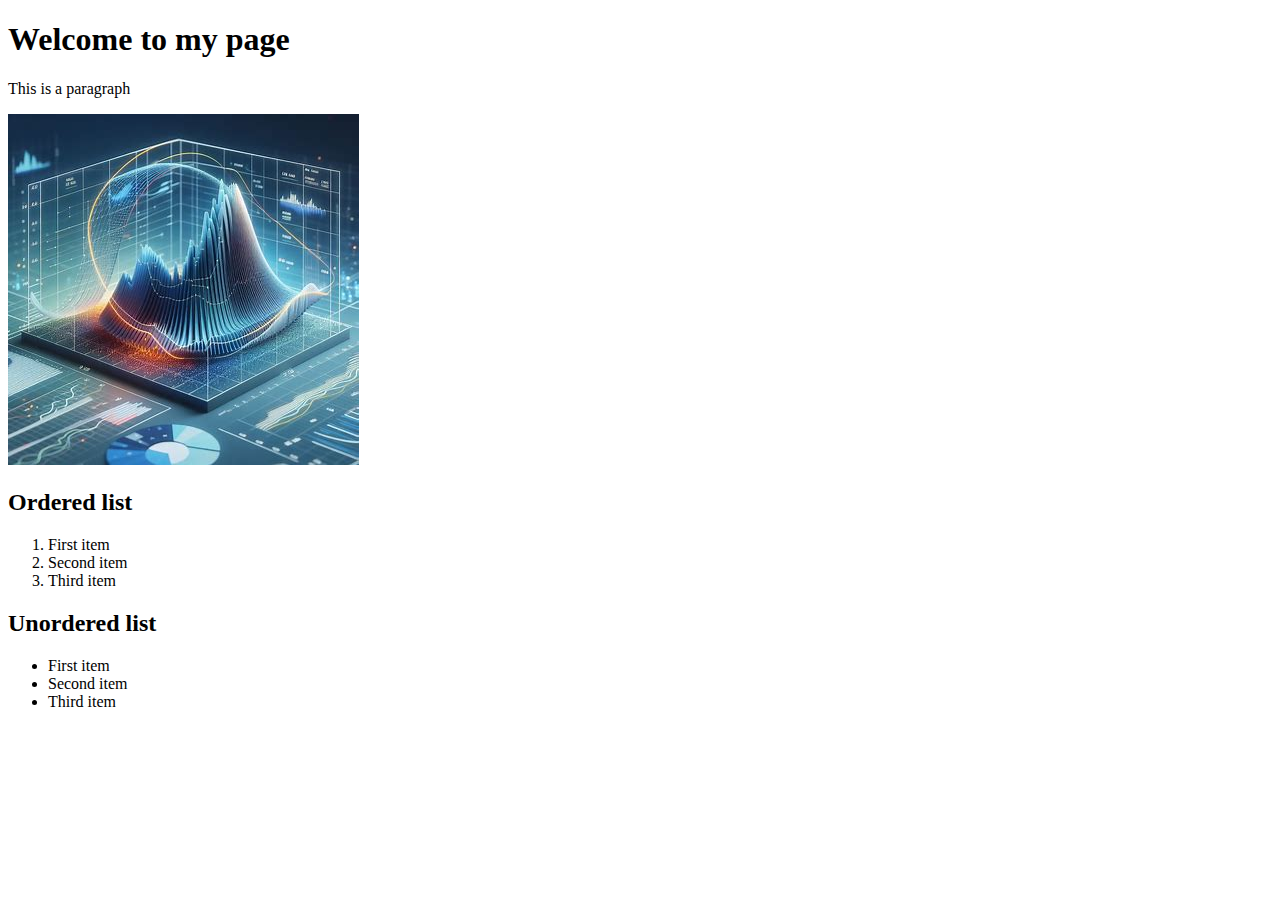
<file: WS01/index.html>
<!DOCTYPE html>
<html lang="en">
<head>
    <meta charset="UTF-8">
    <meta name="viewport" content="width=device-width, initial-scale=1.0">
    <title>My first HTML page</title>
</head>
<body>
    <h1>Welcome to my page</h1>
    <p>This is a paragraph</p>
    <img src="./DDDM Teams kuva.jpeg" alt="Kuva käppyröistä">
    <h2>Ordered list</h2>
    <ol>
        <li>First item</li>
        <li>Second item</li>
        <li>Third item</li>
    </ol>
    <h2>Unordered list</h2>
    <ul>
        <li>First item</li>
        <li>Second item</li>
        <li>Third item</li>
    </ul>
</body>
</html>
</file>
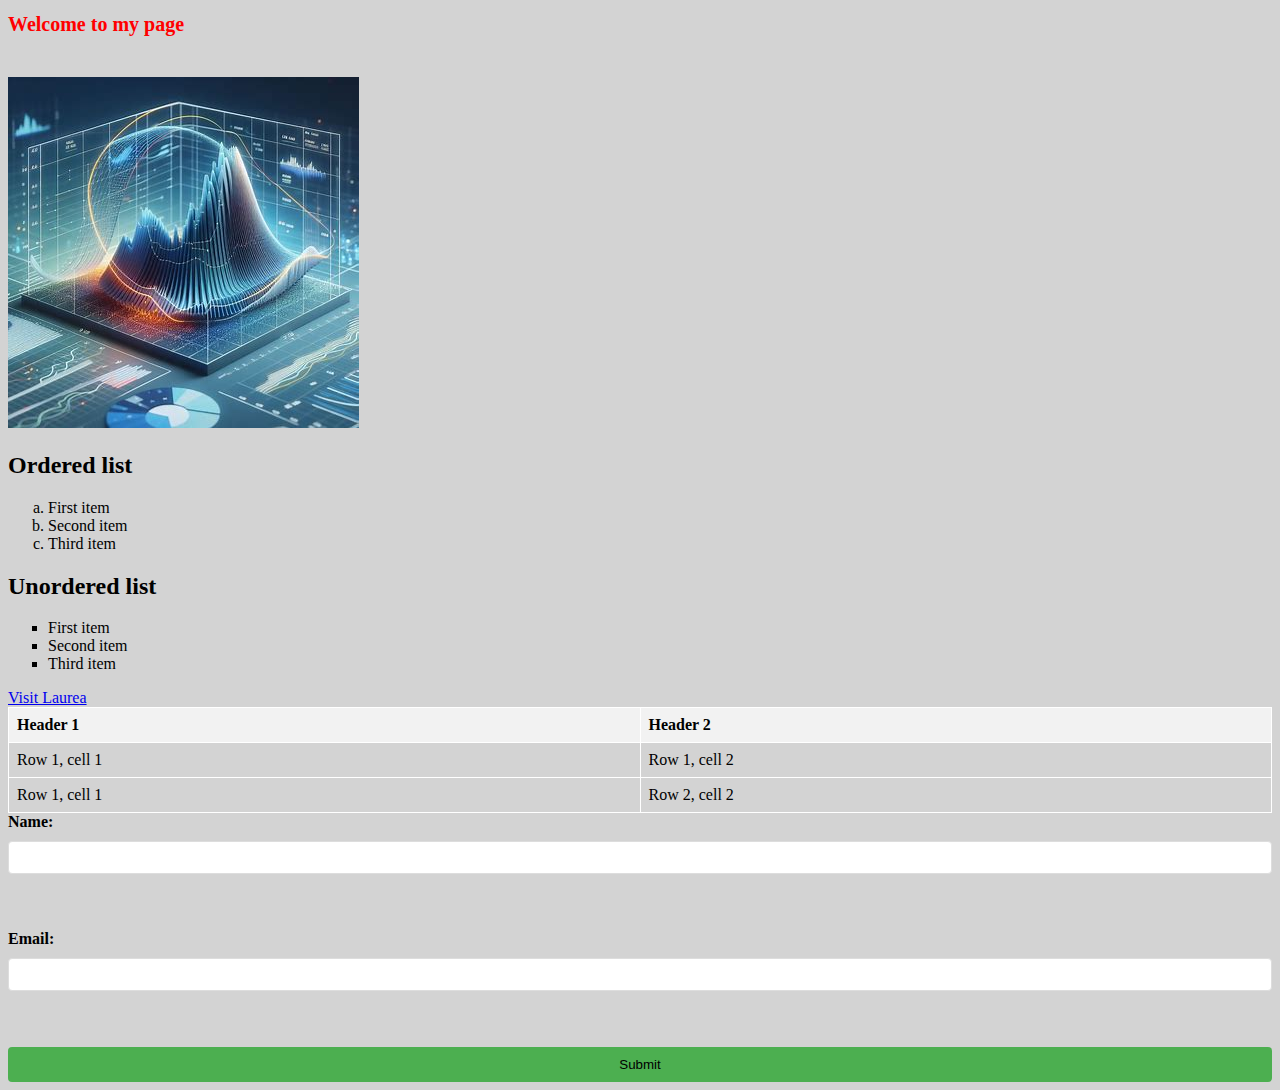
<file: WS02/index.html>
<!DOCTYPE html>
<html lang="en">
<head>
    <meta charset="UTF-8">
    <meta name="viewport" content="width=device-width, initial-scale=1.0">
    <title>My first HTML page</title>
    <link rel="stylesheet" href="style/styles.css">
</head>
<body>
    <h1 style="color: red;">Welcome to my page</h1>
    <p>This is a paragraph</p>
    <img src="DDDM%20Teams%20kuva.jpeg" alt="Kuva käppyröistä">
    <h2>Ordered list</h2>
    <ol>
        <li>First item</li>
        <li>Second item</li>
        <li>Third item</li>
    </ol>
    <h2>Unordered list</h2>
    <ul>
        <li>First item</li>
        <li>Second item</li>
        <li>Third item</li>
    </ul>
    <a href="https://www.laurea.fi">Visit Laurea</a>
<table>
    <tr>
        <th>Header 1</th>
        <th>Header 2</th>
    </tr>
    <tr>
        <td>Row 1, cell 1</td>
        <td>Row 1, cell 2</td>
    </tr>
    <tr>
        <td>Row 1, cell 1</td>
        <td>Row 2, cell 2</td>  
    </tr>
</table>
<form>
    <label for="name">Name:</label>
    <input type="text" id="name" name="name"><br><br>
    <label for="email">Email:</label>
    <input type="email" id="email" name="email"><br><br>
    <input type="submit" value="Submit">
</form>
</body>
</html>
</file>
<file: WS02/style/styles.css>
body{
    background-color: lightgray;
    color: black;
}

h1 {
    font-size: 20px;
  }
  
  p {
    font-size: 12px;
    color: lightgray;
  }
  
  .container {
    border: dotted 2px;
    width: 100px;
    height: 100px;
  }
  ol {
    list-style-type: lower-alpha; /* a, b, c, d... */
  }

  ul {
    list-style-type: square; /* Changes the dots to squares */
  }

table {
  width: 100%;
  border-collapse: collapse; /* Collapses the borders into a single border */
}

th, td {
  border: 1px solid white; /* Adds a border to the table cells */
  padding: 8px; /* Adds padding inside the cells */
  text-align: left; /* Aligns text to the left */
}

th {
  background-color: #f2f2f2; /* Adds a background color to the table headers */
}

form {
  display: flex;
  flex-direction: column;
  gap: 10px; /* Adds space between form elements */
}

label {
  font-weight: bold; /* Makes the label text bold */
}
input[type="text"], input[type="email"] {
  padding: 8px; /* Adds padding inside the input fields */
  border: 1px solid #ddd; /* Adds a border to the input fields */
  border-radius: 4px; /* Rounds the corners of the input fields */
}

input[type="submit"] {
  background-color: #4CAF50;
  padding: 10px; /* Adds padding inside the input fields */
  border: none; /* Adds a border to the input fields */
  border-radius: 4px; /* Rounds the corners of the input fields */
  cursor: pointer;
}
</file>
